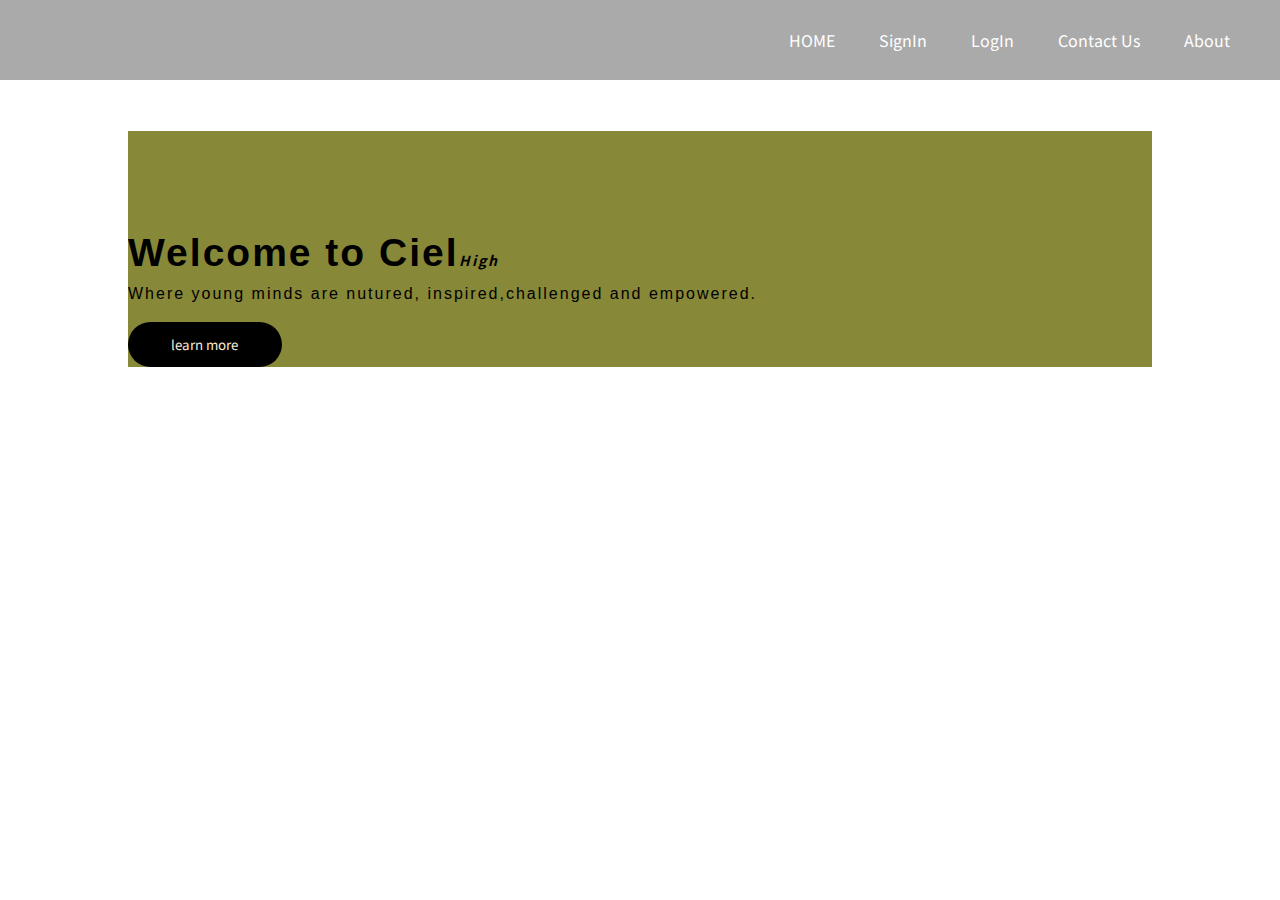
<file: index.html>
<html lang="en">
<head>
    <meta charset="UTF-8">
    <meta http-equiv="X-UA-Compatible" content="IE=edge">
    <meta name="viewport" content="width=device-width, initial-scale=1.0">
    <title>Ciel HIgh</title>
    <link rel="stylesheet" href="styles.css">
    <script src="app.js" ></script>
    <link rel="preconnect" href="https://fonts.googleapis.com">
<link rel="preconnect" href="https://fonts.gstatic.com" crossorigin>
<link href="https://fonts.googleapis.com/css2?family=Noto+Sans+JP:wght@100;300&display=swap" rel="stylesheet">

</head>
<body>
    <div class="container">
        <div class="header">
            
            <nav>

                <!-- <div class="logo"> 
                  <h2>Ciel HIgh</h2>
                </div> -->

            
                <ul>
                    <li><a href="#">HOME</a></li>
                    <li><a href="sign.html">SignIn</a></li>
                    <li><a href="login.html">LogIn</a></li>
                    <li><a href="#">Contact Us</a></li>
                    <li><a href="#">About</a></li>
                    
                </ul>
            </nav>
        </div>

         <div class="main-text">
            <h3>Welcome to Ciel<span>High</span></h3>
            <p>Where young minds are nutured, inspired,challenged and empowered.</p>
            <button class="btn-1">learn more</button> 

            
        </div> 
        
    </div>

</body>
</html>
</file>
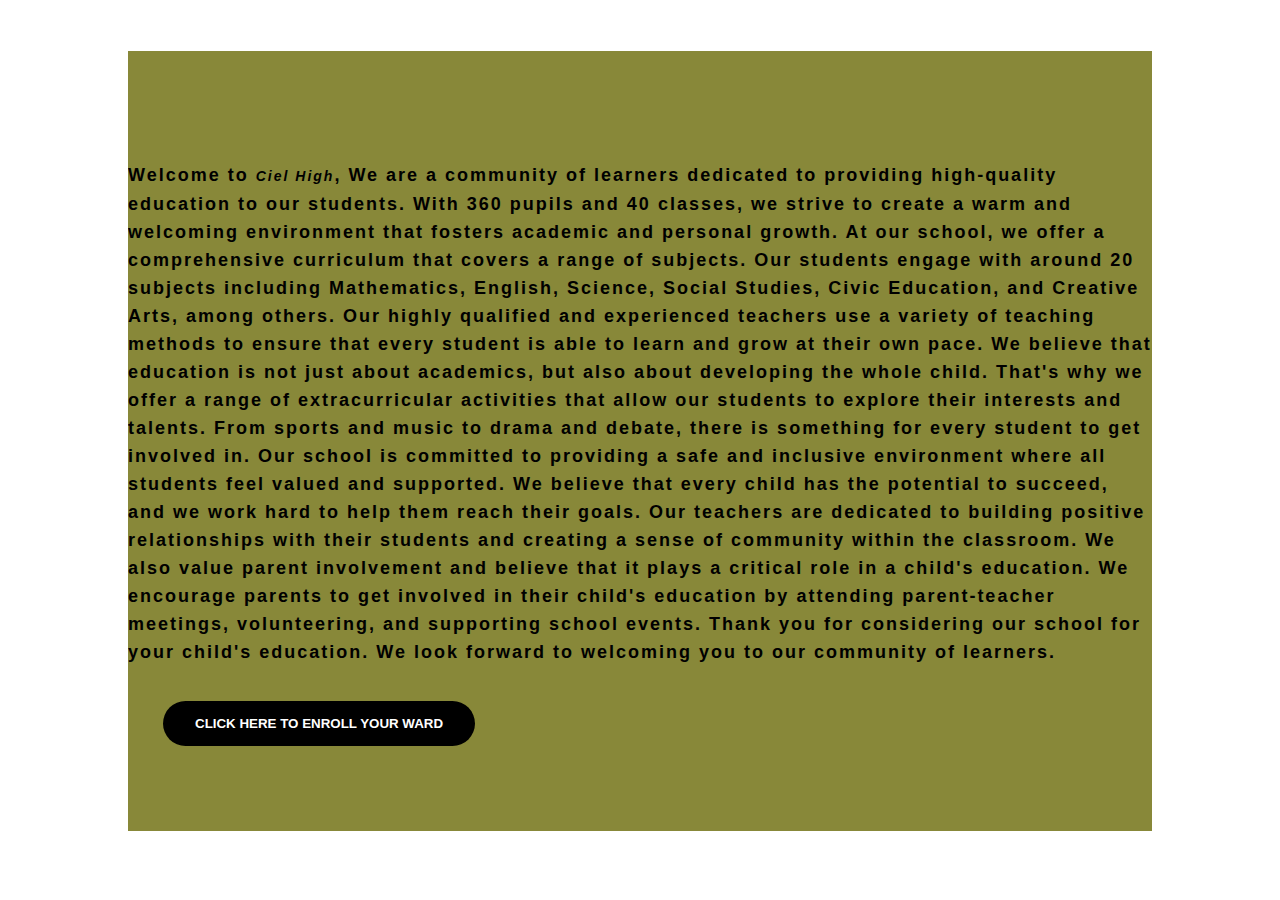
<file: about.html>
<html lang="en">
<head>
    <meta charset="UTF-8">
    <meta http-equiv="X-UA-Compatible" content="IE=edge">
    <meta name="viewport" content="width=device-width, initial-scale=1.0">
    <title>Document</title>
    <link rel="stylesheet" href="styles.css">
</head>
<body>
   <div class="main-text">
    <div class="topic">
        <p>
            Welcome to <span>Ciel High</span>, We are a community of learners dedicated to providing high-quality education to our students. With 360 pupils and 40 classes, we strive to create a warm and welcoming environment that fosters academic and personal growth.
            
            At our school, we offer a comprehensive curriculum that covers a range of subjects. Our students engage with around 20 subjects including Mathematics, English, Science, Social Studies, Civic Education, and Creative Arts, among others. Our highly qualified and experienced teachers use a variety of teaching methods to ensure that every student is able to learn and grow at their own pace.
            
            We believe that education is not just about academics, but also about developing the whole child. That's why we offer a range of extracurricular activities that allow our students to explore their interests and talents. From sports and music to drama and debate, there is something for every student to get involved in.
            
            Our school is committed to providing a safe and inclusive environment where all students feel valued and supported. We believe that every child has the potential to succeed, and we work hard to help them reach their goals. Our teachers are dedicated to building positive relationships with their students and creating a sense of community within the classroom.
            
            We also value parent involvement and believe that it plays a critical role in a child's education. We encourage parents to get involved in their child's education by attending parent-teacher meetings, volunteering, and supporting school events.
            
            Thank you for considering our school for your child's education. We look forward to welcoming you to our community of learners.</p>

            <button class="btn-7"><a href="sign.html"> CLICK HERE TO ENROLL YOUR WARD</a></button>


    </div>
   </div> 
</body>
</html>
</file>
<file: styles.css>
*{
    padding: 0;
    margin: 0;
    font-family: 'Noto Sans JP', sans-serif;
}
.header{
    background-color: transparent;
    height: 80px;
    width: 100%;



}
 


nav{
    width: 100%;
    height: 80px;
    background-color: #0005;
    line-height: 80px;
}
.logo{
    font-size: 1.2rem;
    display: flex;
    margin: 10px;



}
nav ul{
    float: right;
    margin: 0;
    margin-right: 1.9rem;
}
nav ul li{
    list-style-type: none;
    display: inline-block;
}
nav ul li a{
    text-decoration: none;
    color: #fff;
    padding: 20px;
}
nav ul li a:hover{
    background-color: #3c00a0;
}
.main-text{
    width: 80%;
    margin: auto;
    overflow: hidden;
    margin-top: 4%;
    padding-top: 100px;
    font-family: 'Trebuchet MS', 'Lucida Sans Unicode', 'Lucida Grande', 'Lucida Sans', Arial, sans-serif;


}

.main-text h3{
    font-size: 39px;
    font-family: 'Gill Sans', 'Gill Sans MT', Calibri, 'Trebuchet MS', sans-serif;
    letter-spacing: 2px;
}

span{
    font-style: italic;
    font-size: 14px;
}

.main-text p{
    letter-spacing: 2px;
    font-family: 'Trebuchet MS', 'Lucida Sans Unicode', 'Lucida Grande', 'Lucida Sans', Arial, sans-serif;
    margin-top: 10px;
}

.btn-1{
    margin-top: 19px;
    border: 1px solid transparent;
    height: 45px;
    width: 15%;
    text-decoration: none;
    background-color: black;
    color: antiquewhite;
    border-radius: 30px;
    cursor: pointer;
    transition: transform .4s;
}

.btn-1:hover{
    background-color: cornsilk;
} 

/* sign in section */

*{
    padding: 0;
    margin: 0;
}

.header-text{
   width: 90%;
   max-width: 450px; 
   position: absolute;
   top: 5%;
   left: 50%;
   transform: translate(-50%,50%);
   background-color: #fff;
   padding: 30px 60px 70px;
   text-align: center;
}
.header-text h1{
    font-size: 30px;
    margin-bottom: 60px;
    color: #3c00a0;
    position: relative;

}
.header-text h1::after{
    
    width: 30px ;
    height: 4px;
    border-radius: 3px;
    background-color:#3c00a0  ;
    position: absolute;
    bottom: -13px;
    left: 50%;
    transform: translateX(-30%);

}

.header-text .input-field{
    background-color: #eaeaea;
    margin: 15px 0;
    border-radius: 3px;
    display: flex;
    align-items: center;
}

input{
    width: 100%;
    background-color: transparent;
    border: 0;
    outline: 0;
    padding: 18px 15px;

}

.input-field i{
    margin-left: 15px;
    color: #9999;
}

.pb-2 .area{
  text-align: left;
  font-size: 10px;
  justify-content: space-between;

}
form .area  a{
    text-decoration: none;
    color: #3c00a0;
}
 .btn-ji{
    width: 100%;
    display: inline-flex;
    justify-content: space-between;
    padding-top: 10px
}

  .btn-6{
    flex-basis: 48%;
    background-color: #3c00a0;
    color: #fff;
    height: 40px;
    width: 100%;
    border-radius: 20px;
    border: 0;
    outline: 0;
    cursor: pointer;
    
    transition: background 1s;
} 

.btn-6 a{
    text-decoration: none;
    color: #fff;
}

.btn-6:hover{
    background-color: blue;
}

.pb-2 {
    padding-bottom:10px;
}

/* login button */
.btn-5{
    flex-basis: 48%;
    background-color: #3c00a0;
    color: #fff;
    height: 40px;
    width: 100%;
    border-radius: 20px;
    border: 0;
    outline: 0;
    cursor: pointer;
    margin-top: 10px;
    

}

.btn-5 a{
    text-decoration: none;
    color: #fff;
}

.btn-5:hover{
    background-color: blue;

}

/* about */

.main-text{
    background-color: #888839 ;
    /* padding: 0;
    margin: 0; */
}

.topic{
    font-family: 'Trebuchet MS', 'Lucida Sans Unicode', 'Lucida Grande', 'Lucida Sans', Arial, sans-serif;
    font-size: 16px;
    color:black;
    letter-spacing: 1px;
    line-height: 28px;
    font-size: 18px;
    margin-bottom: 50px;
    font-weight: bold;
    line-break: strict;
 
}

.topic .btn-7{
    background-color: black;
    color: black;
    text-decoration: none;
    border: 2px solid transparent;
    font-weight:bold ;
    padding: 13px 30px;
    border-radius: 30px;
    transition: .4s;
    margin: 35px;
}

.btn-7 a{
    text-decoration: none;
    color: #fff;
   
}

.btn-7:hover{
    background-color: blue;
    transform: scale(1.2);
    background-color:transparent;
    cursor: pointer;

}
</file>
